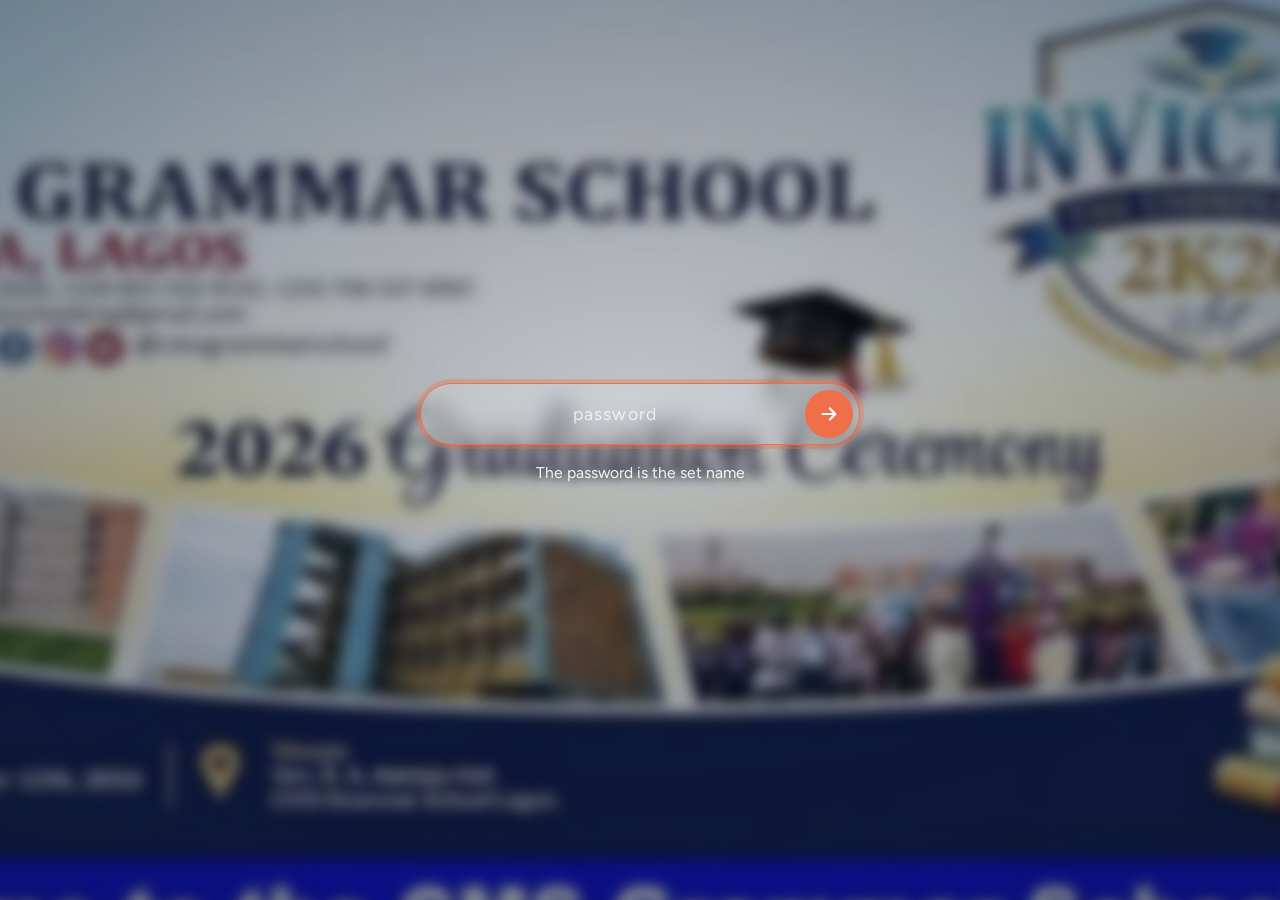
<file: index.html>
<!doctype html>
<html lang="en">
<head>
<meta charset="utf-8">
<meta name="viewport" content="width=device-width, initial-scale=1, viewport-fit=cover">
<meta name="robots" content="noindex, nofollow">
<meta name="theme-color" content="#0f1a2e">
<title>CMS 2K26 Invictus</title>
<link rel="icon" type="image/png" href="favicon.png">
<link rel="apple-touch-icon" href="apple-touch-icon.png">
<link rel="preconnect" href="https://fonts.googleapis.com">
<link rel="preconnect" href="https://fonts.gstatic.com" crossorigin>
<link rel="stylesheet" href="https://fonts.googleapis.com/css2?family=Bricolage+Grotesque:opsz,wght@12..96,500..800&family=Figtree:wght@400;500;600;700&display=swap">
<link rel="stylesheet" href="style.css">
<script src="config.js"></script>
<script src="common.js"></script>
<script>Auth.skipIfIn();</script>
</head>
<body class="gate">

<div class="slides" id="slides" aria-hidden="true">
  <div class="slide on" style="background-image:url('slide-1.jpg')"></div>
  <div class="slide" data-src="slide-2.jpg"></div>
  <div class="slide" data-src="slide-3.jpg"></div>
  <div class="slide" data-src="slide-4.jpg"></div>
  <div class="slide" data-src="slide-5.jpg"></div>
  <div class="slide" data-src="slide-6.jpg"></div>
</div>
<div class="veil" aria-hidden="true"></div>

<main class="gate-main">
  <div class="gate-card">
    <form class="pw-form" id="pwForm" autocomplete="off" novalidate>
      <label class="sr-only" for="pw">Password</label>
      <input class="pw-input" id="pw" name="pw" type="password" placeholder="password"
             autocomplete="off" autocapitalize="none" autocorrect="off" spellcheck="false"
             enterkeyhint="go" aria-describedby="pwHint pwMsg" autofocus>
      <button class="pw-go" type="submit" aria-label="Enter the site">
        <svg viewBox="0 0 24 24" fill="none" stroke="currentColor" stroke-width="2.4" stroke-linecap="round" stroke-linejoin="round" aria-hidden="true"><path d="M5 12h14M13 6l6 6-6 6"/></svg>
      </button>
    </form>
    <p class="pw-hint" id="pwHint">The password is the set name</p>
    <p class="pw-msg" id="pwMsg" role="alert" aria-live="assertive"></p>
  </div>
</main>

<noscript><p style="position:relative;z-index:3;color:#fff;text-align:center;padding:16px">This site needs JavaScript to be turned on.</p></noscript>

<script>
(function () {
  var form = document.getElementById("pwForm");
  var input = document.getElementById("pw");
  var msg = document.getElementById("pwMsg");

  if (Auth.takeNote()) msg.textContent = "Your connection was interrupted. Enter the password again.";

  form.addEventListener("submit", function (e) {
    e.preventDefault();
    if (Auth.check(input.value)) {
      Auth.login();
      /* replace(), not assign(): the index page does not stay in the Back history. */
      location.replace("home.html");
      return;
    }
    msg.textContent = input.value.trim() ? "Wrong password. Check the hint below and use small letters." : "Type the password first.";
    form.classList.remove("shake"); void form.offsetWidth; form.classList.add("shake");
    input.select();
  });
  input.addEventListener("input", function () { msg.textContent = ""; });

  /* ---- background slideshow: slow cross-fade, no buttons ---- */
  var slides = [].slice.call(document.querySelectorAll(".slide"));
  var i = 0;
  function load(s) { if (s.dataset.src) { s.style.backgroundImage = "url('" + s.dataset.src + "')"; s.removeAttribute("data-src"); } }
  function next() {
    var n = (i + 1) % slides.length;
    load(slides[n]);
    slides[n].classList.add("on");
    var old = slides[i];
    setTimeout(function () { old.classList.remove("on"); }, 2300);
    i = n;
  }
  if (slides.length > 1) {
    load(slides[1]);
    setInterval(function () { if (!document.hidden) next(); }, 6000);
  }
})();
</script>
</body>
</html>
</file>
<file: style.css>
/* ==========================================================================
   CMS 2K26 · INVICTUS
   Layout: one shared top bar of tabs; four pages share the same colours and type.
   ========================================================================== */
:root {
  --ink: #17233b;
  --ink-2: #53607c;
  --coral: #ef6f48;
  --coral-d: #c8502b;
  --teal: #1fa3a8;
  --teal-d: #12767a;
  --sand: #faebd7;
  --paper: #fff8ef;
  --line: #ecd5b6;
  --white: #ffffff;

  --f-display: "Bricolage Grotesque", "Trebuchet MS", "Segoe UI", system-ui, sans-serif;
  --f-body: "Figtree", system-ui, -apple-system, "Segoe UI", Roboto, "Helvetica Neue", Arial, sans-serif;

  --gutter: clamp(14px, 4vw, 32px);
  --nav-h: 64px;
  color-scheme: light;
}

*, *::before, *::after { box-sizing: border-box; }
html { -webkit-text-size-adjust: 100%; text-size-adjust: 100%; scroll-behavior: auto; }
body {
  margin: 0;
  min-height: 100vh;
  min-height: 100dvh;
  background: var(--paper);
  color: var(--ink);
  font-family: var(--f-body);
  font-size: 16px;
  line-height: 1.5;
  overflow-x: hidden;
}
img { max-width: 100%; display: block; }
a { color: inherit; }
button, input { font: inherit; color: inherit; }
h1, h2, h3 { font-family: var(--f-display); text-wrap: balance; margin: 0; line-height: 1.1; }
:focus-visible { outline: 3px solid var(--teal); outline-offset: 3px; border-radius: 6px; }
.sr-only {
  position: absolute; width: 1px; height: 1px; margin: -1px; padding: 0; overflow: hidden;
  clip: rect(0 0 0 0); white-space: nowrap; border: 0;
}

/* ---------- top bar (Homepage, All Students, Awards) ---------- */
.topbar {
  position: sticky; top: 0; z-index: 50;
  background: rgba(255, 248, 239, .92);
  -webkit-backdrop-filter: blur(10px); backdrop-filter: blur(10px);
  border-bottom: 3px solid var(--coral);
  padding: 10px max(var(--gutter), env(safe-area-inset-left)) 10px max(var(--gutter), env(safe-area-inset-right));
  min-height: var(--nav-h);
  display: flex; align-items: center;
}
.tabs { display: flex; gap: 8px; width: 100%; max-width: 1180px; margin: 0 auto; flex-wrap: nowrap; }
.tab {
  text-decoration: none; white-space: nowrap;
  padding: .62rem 1.1rem; border-radius: 999px;
  background: var(--sand); color: var(--ink);
  font-family: var(--f-display); font-weight: 600; font-size: .95rem; letter-spacing: .01em;
  transition: background-color .3s ease, color .3s ease, transform .3s ease, box-shadow .3s ease;
}
.tab:hover { background: var(--coral); color: var(--white); transform: translateY(-2px); box-shadow: 0 8px 18px -8px rgba(200, 80, 43, .7); }
.tab:active { transform: translateY(0); }
.tab[aria-current="page"] { background: var(--ink); color: var(--white); }
.tab[aria-current="page"]:hover { background: var(--ink); box-shadow: none; transform: none; }
.tab .short { display: none; }

@media (max-width: 560px) {
  .topbar { --nav-h: 56px; padding-top: 8px; padding-bottom: 8px; }
  .tabs { gap: 6px; }
  .tab { flex: 1 1 0; text-align: center; padding: .6rem .35rem; font-size: .86rem; }
  .tab .full { display: none; }
  .tab .short { display: inline; }
}

/* ---------- page heading used by Students + Awards ---------- */
.wrap { width: 100%; max-width: 1180px; margin: 0 auto; padding: clamp(18px, 3vw, 34px) max(var(--gutter), env(safe-area-inset-left)) 48px max(var(--gutter), env(safe-area-inset-right)); }
.page-head { display: flex; flex-direction: column; gap: 6px; margin-bottom: clamp(18px, 3vw, 30px); }
.page-head h1 { font-size: clamp(1.7rem, 4.6vw, 2.7rem); font-weight: 800; letter-spacing: -.02em; }
.page-head p { margin: 0; color: var(--ink-2); max-width: 62ch; }
.foot { text-align: center; color: var(--ink-2); font-size: .85rem; padding: 0 var(--gutter) calc(28px + env(safe-area-inset-bottom)); }

/* ---------- site footer (Homepage, All Students, Awards) ---------- */
.site-foot {
  position: relative; z-index: 2;
  width: 100%; margin-top: clamp(8px, 2vw, 20px);
  padding: 22px max(var(--gutter), env(safe-area-inset-left)) calc(26px + env(safe-area-inset-bottom)) max(var(--gutter), env(safe-area-inset-right));
  border-top: 3px solid var(--coral);
  background: rgba(255, 248, 239, .92);
  text-align: center; color: var(--ink-2); font-size: .9rem; line-height: 1.6;
}
.site-foot p { margin: 0 auto; max-width: 70ch; text-wrap: balance; overflow-wrap: anywhere; }
.site-foot p + p { margin-top: 6px; }
.sf-copy { color: var(--ink); font-weight: 500; }
.sf-cta a {
  color: var(--teal-d); font-family: var(--f-display); font-weight: 700; font-size: 1.05em;
  text-decoration: underline; text-decoration-thickness: 2px; text-underline-offset: 3px;
  white-space: nowrap; transition: color .25s ease;
}
.sf-cta a:hover { color: var(--coral-d); }
@media (max-width: 560px) {
  .site-foot { font-size: .84rem; padding-top: 18px; }
}

/* ==========================================================================
   INDEX FACE (password page)
   ========================================================================== */
body.gate { background: #0f1a2e; color: var(--white); }
.slides { position: fixed; inset: -40px; z-index: 0; filter: blur(7px) saturate(.9); transform: translateZ(0); }
.slide {
  position: absolute; inset: 0; background-size: cover; background-position: center;
  opacity: 0; transition: opacity 2.2s ease-in-out; will-change: opacity;
}
.slide.on { opacity: 1; animation: drift 14s ease-out forwards; }
@keyframes drift { from { transform: scale(1); } to { transform: scale(1.07); } }
.veil {
  position: fixed; inset: 0; z-index: 1;
  background:
    radial-gradient(120% 90% at 50% 45%, rgba(15, 26, 46, .26) 0%, rgba(15, 26, 46, .66) 100%);
}
.gate-main {
  position: relative; z-index: 2; min-height: 100vh; min-height: 100dvh;
  display: grid; place-items: center;
  padding: 24px max(var(--gutter), env(safe-area-inset-left)) 24px max(var(--gutter), env(safe-area-inset-right));
}
.gate-card { width: min(100%, 440px); text-align: center; }
.pw-form { position: relative; }
.pw-input {
  width: 100%; height: 62px; padding: 0 76px 0 26px;
  border-radius: 999px; border: 1.5px solid rgba(255, 255, 255, .55);
  background: rgba(255, 255, 255, .14);
  -webkit-backdrop-filter: blur(10px); backdrop-filter: blur(10px);
  color: var(--white); font-size: 1.1rem; letter-spacing: .04em; text-align: center;
  transition: border-color .25s ease, background-color .25s ease, box-shadow .25s ease;
}
.pw-input::placeholder { color: rgba(255, 255, 255, .72); letter-spacing: .06em; }
.pw-input:focus { outline: none; border-color: var(--coral); background: rgba(255, 255, 255, .2); box-shadow: 0 0 0 4px rgba(239, 111, 72, .35); }
.pw-go {
  position: absolute; top: 7px; right: 7px; width: 48px; height: 48px; border-radius: 50%;
  border: 0; cursor: pointer; background: var(--coral); color: var(--white);
  display: grid; place-items: center; transition: background-color .25s ease, transform .25s ease;
}
.pw-go:hover { background: var(--coral-d); transform: scale(1.06); }
.pw-go:focus-visible { outline: 3px solid var(--white); outline-offset: 2px; }
.pw-go svg { width: 22px; height: 22px; }
.pw-hint { margin: 16px 0 0; font-size: .98rem; color: rgba(255, 255, 255, .92); text-shadow: 0 1px 8px rgba(0, 0, 0, .45); }
.pw-msg { min-height: 1.5em; margin: 10px 0 0; font-size: .95rem; font-weight: 600; color: #ffd6c7; text-shadow: 0 1px 8px rgba(0, 0, 0, .5); }
.pw-form.shake { animation: shake .45s ease; }
@keyframes shake { 20%, 60% { transform: translateX(-9px); } 40%, 80% { transform: translateX(9px); } }

/* ==========================================================================
   HOMEPAGE (nickname cloud)
   ========================================================================== */
body.home {
  background:
    radial-gradient(60% 50% at 18% 20%, rgba(239, 111, 72, .13), transparent 70%),
    radial-gradient(55% 55% at 85% 80%, rgba(31, 163, 168, .14), transparent 70%),
    var(--paper);
  background-attachment: fixed;
}
.cloud { position: relative; width: 100%; opacity: 0; transition: opacity .6s ease; }
.cloud.ready { opacity: 1; }
.cloud-logo {
  position: absolute; left: 50%; top: 50%; transform: translate(-50%, -50%);
  border-radius: 50%; pointer-events: none;
  filter: drop-shadow(0 14px 26px rgba(23, 35, 59, .22));
}
.cloud-logo-glow {
  position: absolute; left: 50%; top: 50%; transform: translate(-50%, -50%); border-radius: 50%; pointer-events: none;
  background: radial-gradient(closest-side, rgba(255, 255, 255, .95), rgba(255, 255, 255, 0));
}
.nick {
  position: absolute; left: 0; top: 0; white-space: nowrap; text-decoration: none;
  font-family: var(--f-display); line-height: 1.15; padding: .32em .5em; border-radius: .6em;
  font-size: 16px; font-weight: 600; color: var(--ink);
  transition: color .25s ease, background-color .25s ease, transform .25s ease, box-shadow .25s ease;
}
.nick.c1 { color: var(--coral-d); font-weight: 700; }
.nick.c2 { color: var(--teal-d); font-weight: 500; }
.nick:hover, .nick:focus-visible {
  background: var(--ink); color: var(--white); transform: scale(1.1); z-index: 5;
  box-shadow: 0 10px 22px -10px rgba(23, 35, 59, .65);
}
.cloud-fallback { padding: 40px var(--gutter); text-align: center; color: var(--ink-2); }

/* ==========================================================================
   ALL STUDENTS (photo cards)
   ========================================================================== */
.grid {
  list-style: none; margin: 0; padding: 0;
  display: grid; gap: clamp(18px, 2.4vw, 28px) clamp(12px, 2vw, 22px);
  grid-template-columns: repeat(auto-fill, minmax(190px, 1fr));
}
@media (max-width: 760px) { .grid { grid-template-columns: repeat(auto-fill, minmax(150px, 1fr)); } }
@media (max-width: 479px) { .grid { grid-template-columns: repeat(2, minmax(0, 1fr)); } }
.cell { scroll-margin-top: calc(var(--nav-h) + 18px); min-width: 0; }
.card {
  display: flex; flex-direction: column; gap: 9px; width: 100%; padding: 0; border: 0; background: none;
  text-align: left; cursor: pointer; -webkit-tap-highlight-color: transparent; border-radius: 16px;
}
.card .ph {
  position: relative; width: 100%; aspect-ratio: 1 / 1; overflow: hidden; border-radius: 16px;
  background: var(--sand); border: 1.5px solid var(--line);
  transition: transform .3s ease, box-shadow .3s ease, border-color .3s ease;
}
.card .ph img { width: 100%; height: 100%; object-fit: cover; object-position: center 22%; transition: transform .5s ease; }
.card:hover .ph { transform: translateY(-4px); border-color: var(--coral); box-shadow: 0 16px 28px -16px rgba(23, 35, 59, .55); }
.card:hover .ph img { transform: scale(1.05); }
.card .nm { font-weight: 800; font-size: .86rem; letter-spacing: .02em; text-transform: uppercase; line-height: 1.25; overflow-wrap: anywhere; }
.card .ak { margin-top: -6px; font-size: .84rem; color: var(--ink-2); overflow-wrap: anywhere; }
.card.flash .ph { animation: flash 2.6s ease-out; }
@keyframes flash {
  0%, 30% { box-shadow: 0 0 0 5px var(--coral), 0 0 0 12px rgba(239, 111, 72, .28); border-color: var(--coral); transform: scale(1.03); }
  100% { box-shadow: 0 0 0 0 rgba(239, 111, 72, 0); }
}

/* ---------- profile modal ---------- */
body.lock { overflow: hidden; }
.overlay {
  position: fixed; inset: 0; z-index: 100; display: grid; place-items: center;
  padding: 18px max(14px, env(safe-area-inset-left)) 18px max(14px, env(safe-area-inset-right));
  background: rgba(23, 35, 59, .42);
  -webkit-backdrop-filter: blur(9px); backdrop-filter: blur(9px);
  overscroll-behavior: contain; animation: fadeIn .22s ease;
}
.overlay[hidden] { display: none; }
@keyframes fadeIn { from { opacity: 0; } to { opacity: 1; } }
.profile {
  position: relative; width: min(100%, 780px); max-height: calc(100vh - 36px); max-height: calc(100dvh - 36px);
  overflow-y: auto; overscroll-behavior: contain;
  background: var(--sand); border-radius: 22px;
  border: 5px solid var(--coral); outline: 3px solid var(--teal); outline-offset: -1px;
  padding: clamp(18px, 3.2vw, 30px); box-shadow: 0 40px 80px -30px rgba(0, 0, 0, .55);
  animation: pop .26s cubic-bezier(.2, .9, .3, 1.2);
}
@keyframes pop { from { opacity: 0; transform: translateY(14px) scale(.96); } to { opacity: 1; transform: none; } }
.close {
  position: sticky; float: right; top: 0; z-index: 3; margin: -6px -6px 0 8px;
  width: 42px; height: 42px; border-radius: 50%; border: 0; cursor: pointer;
  background: var(--ink); color: var(--white); display: grid; place-items: center;
  transition: background-color .25s ease, transform .25s ease;
}
.close:hover { background: var(--coral); transform: rotate(90deg); }
.close svg { width: 18px; height: 18px; }
.profile h2 {
  font-size: clamp(1.35rem, 3.6vw, 1.9rem); font-weight: 800; text-transform: uppercase; letter-spacing: .01em;
  text-align: center; padding: 4px 48px 12px; border-bottom: 2px solid var(--ink); margin-bottom: 16px; clear: none;
}
.pf-body { display: grid; grid-template-columns: minmax(0, 1fr) 210px; gap: 20px 26px; align-items: start; }
.pf-photo { grid-column: 2; grid-row: 1; position: sticky; top: 0; }
.pf-photo img {
  width: 100%; height: auto; aspect-ratio: 1 / 1; object-fit: cover; object-position: center 22%;
  border-radius: 16px; border: 3px solid var(--white); box-shadow: 0 10px 24px -12px rgba(23, 35, 59, .6); background: var(--line);
}
.pf-list { grid-column: 1; grid-row: 1; margin: 0; display: flex; flex-direction: column; gap: 7px; min-width: 0; }
.pf-row { margin: 0; font-size: 1rem; line-height: 1.45; overflow-wrap: anywhere; }
.pf-row b { font-weight: 800; text-transform: uppercase; letter-spacing: .01em; margin-right: .35em; }
@media (max-width: 620px) {
  .profile { border-width: 4px; border-radius: 18px; }
  .pf-body { grid-template-columns: minmax(0, 1fr); }
  .pf-photo { grid-column: 1; grid-row: 1; position: static; width: min(58%, 200px); margin: 0 auto; }
  .pf-list { grid-column: 1; grid-row: 2; }
  .pf-row { font-size: .98rem; }
}

/* ==========================================================================
   AWARDS
   ========================================================================== */
.awards-head { align-items: center; text-align: center; }
.awards-head h1 { font-size: clamp(1.5rem, 4.4vw, 2.5rem); }
.ribbon {
  display: inline-flex; align-items: center; gap: .6em; padding: .55em 1.3em; margin-bottom: 8px;
  background: var(--coral); color: var(--white); font-family: var(--f-display); font-weight: 800;
  font-size: clamp(1.05rem, 3vw, 1.5rem); letter-spacing: .02em;
  clip-path: polygon(0 0, 100% 0, calc(100% - 14px) 50%, 100% 100%, 0 100%, 14px 50%);
  padding-inline: 2.2em;
}
.tip {
  display: inline-flex; align-items: center; gap: 8px; margin: 4px auto 0; padding: .5rem .9rem; border-radius: 12px;
  background: rgba(31, 163, 168, .12); color: var(--teal-d); font-weight: 600; font-size: .94rem; text-align: left;
}
.tip svg { flex: none; width: 18px; height: 18px; }
.table-wrap { max-width: 980px; margin: 0 auto; }
table.awards {
  width: 100%; border-collapse: separate; border-spacing: 0; background: var(--white);
  border: 2px solid var(--ink); border-radius: 16px; overflow: hidden;
}
.awards th, .awards td { padding: .7rem .95rem; text-align: left; vertical-align: top; border-bottom: 1px solid var(--line); }
.awards thead th { background: var(--ink); color: var(--white); font-family: var(--f-display); font-weight: 700; letter-spacing: .02em; border: 0; }
.awards tbody tr:nth-child(even) { background: #fff4e6; }
.awards tbody tr:last-child td { border-bottom: 0; }
.awards td.sn, .awards th.sn { width: 3.6rem; color: var(--ink-2); font-variant-numeric: tabular-nums; }
.awards thead th.sn { color: var(--white); }
.awards td.aw { width: 34%; font-weight: 700; }
.winners { display: flex; flex-wrap: wrap; align-items: center; gap: 6px 4px; }
.winner {
  display: inline-block; padding: .18rem .55rem; border-radius: 9px; cursor: pointer;
  background: rgba(31, 163, 168, .1); color: var(--teal-d); font-weight: 600;
  -webkit-user-select: none; user-select: none; touch-action: manipulation; -webkit-tap-highlight-color: transparent;
  transition: background-color .25s ease, color .25s ease, transform .2s ease, box-shadow .25s ease;
}
.winner:hover { background: var(--teal); color: var(--white); }
.winner.armed { background: var(--coral); color: var(--white); transform: scale(1.06); box-shadow: 0 0 0 3px rgba(239, 111, 72, .3); }
.winner.plain { cursor: default; background: none; color: var(--ink); font-weight: 500; padding-inline: .2rem; }
.winner.plain:hover { background: none; color: var(--ink); }
.amp { color: var(--ink-2); font-weight: 700; }
@media (max-width: 620px) {
  table.awards, .awards tbody, .awards tr, .awards td { display: block; }
  .awards thead { display: none; }
  .awards tr { display: grid; grid-template-columns: 2.1rem minmax(0, 1fr); padding: .75rem .85rem; border-bottom: 1px solid var(--line); gap: 4px 6px; }
  .awards tbody tr:last-child { border-bottom: 0; }
  .awards th, .awards td { padding: 0; border: 0; }
  .awards td.sn { grid-column: 1; grid-row: 1; width: auto; }
  .awards td.aw { grid-column: 2; grid-row: 1; width: auto; }
  .awards td.wn { grid-column: 2; grid-row: 2; }
}

/* ---------- reduced motion ---------- */
@media (prefers-reduced-motion: reduce) {
  *, *::before, *::after { animation-duration: .001ms !important; animation-iteration-count: 1 !important; transition-duration: .001ms !important; }
  .slide { transition: opacity .6s linear !important; }
}
</file>
